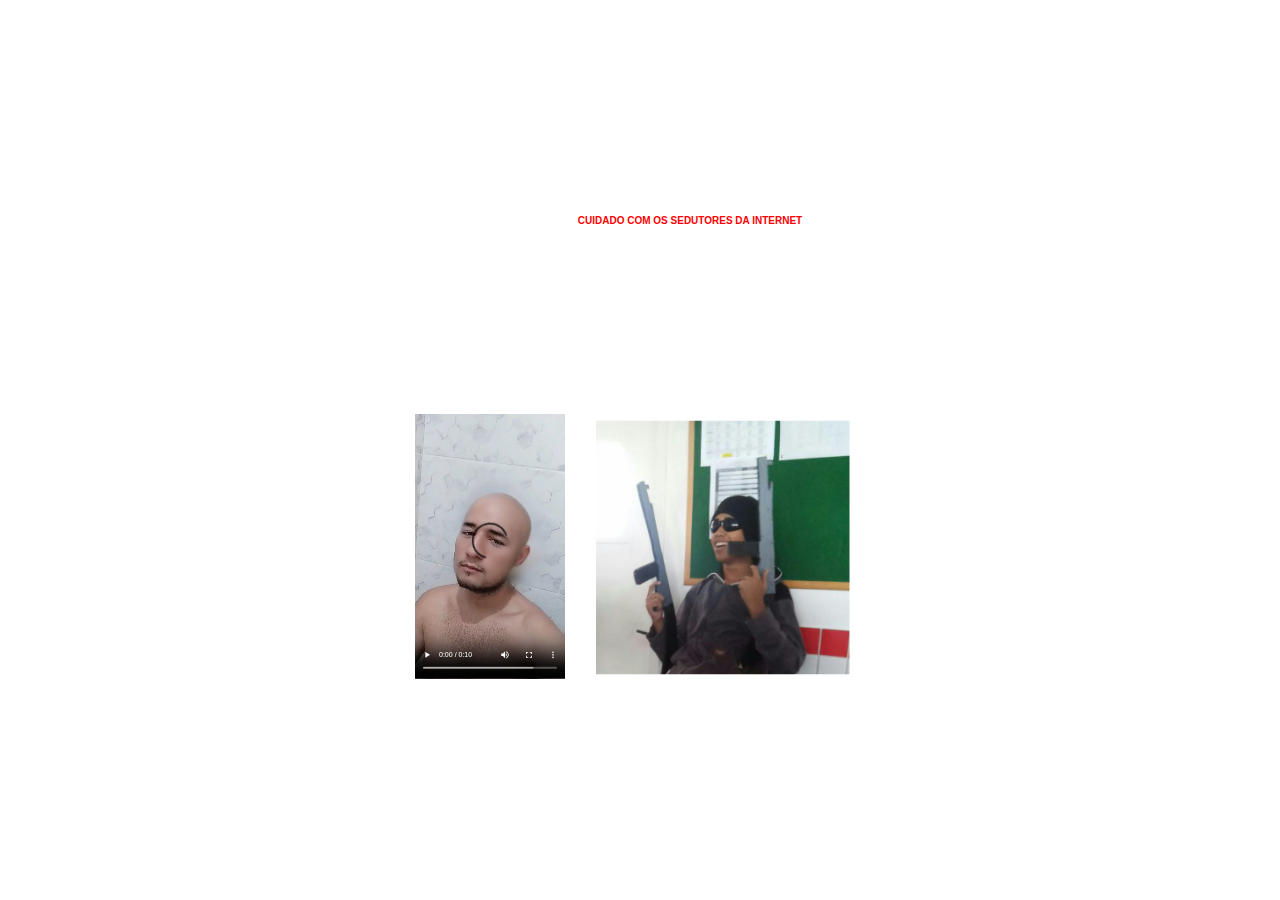
<file: imagens.html>
<!DOCTYPE html>
<html lang="pt-br">
<head>
    <meta charset="UTF-8">
    <meta http-equiv="X-UA-Compatible" content="IE=edge">
    <meta name="viewport" content="width=device-width, initial-scale=1.0">
    <title>DOCS</title>
    <link rel="stylesheet" href="style.css">
</head>
<body>
    <div class="ti">
        <h1 >CUIDADO COM OS SEDUTORES DA INTERNET</h1>
    </div>
    
   <div class="conteudo">
    
   <div class="eli">
    <img src="imagens/eli com arma.jpg" alt="">
   </div>
    <div class="joan">
        <video controls autoplay src="imagens/joan careca.mp4" type="video/mp4" width="300"></video>
    </div>
   </div>
    
</body>
</html>
</file>
<file: style.css>
<style>
@import url('https://fonts.googleapis.com/css2?family=Poppins:ital,wght@1,300&display=swap');
</style>
<style>
@import url('https://fonts.googleapis.com/css2?family=Poppins:ital,wght@1,300&family=Ubuntu:ital,wght@1,300&display=swap');
</style>


* {
    margin: 0;
    padding: 0;
    box-sizing: border-box;
}


main {
    display: flex;
    align-items: center;
    justify-content: center;
    flex-direction: column;
    gap: 10px;
    font-family: 'Ubuntu', sans-serif;
    height: 90vh;
    

}

img {
    height: 195px;

}

.formulario {
    display: flex;
    align-items: center;
    justify-content: center;
    flex-direction: column;
    gap: 10px;
    border-top: 1000px;
    padding: 50px 50px 30px 50px;
    scale: 1.2;
}

.formulario-email {
    gap: 15px;
    display: flex;
    border:solid 0.5px gray;
    border-radius: 10px;
    padding: 10px 10px 10px 10px;
    justify-content: end;
    
}

.formulario-senha {
    gap: 15px;
    display: flex;
    border:solid 0.5px gray;
    border-radius: 10px;
    padding: 10px 10px 10px 10px;
    justify-content: end;
    
}

#emial {
    border: none;
    justify-content: space-between;


}

#senha {
    border: none;
    justify-content: space-between;


}

.botao {
    padding: 20px;
}

button {
    text-decoration: none;
    padding: 10px 75px 10px 75px;
    background-color: darkblue;
    color: white;
    border-radius: 15px;
    border: none;
    scale: 1.2;
    font-family: 'Ubuntu', sans-serif;

    
}

button:hover {
    scale: 1.3;
    cursor: pointer;
}

.esqueceu a {
    text-decoration: none;
    color: black;
    padding-top: 20px;
    font-size: small;

}

input {
    outline: none;
    padding: 1px;
    font-size: 12px;
    width: 250px;
}


.rodape {
    display: flex;
    flex-direction: row;
    justify-content: flex-end;
    font-family: 'Ubuntu', sans-serif;
    
    bottom: 0;
    
}

.menu-rodape {
    display: flex;
    gap: 15px;
    font-size: 12px;
    justify-content: flex-end;
    
}

.botao a {
    text-decoration: none;
    background-color: darkblue;
    padding: 15px 75px 15px 75px;
    border-radius: 10px;
    border: none;
    color: white;
}

.botao a:hover {
    text-decoration: none;
    background-color: rgb(9, 9, 187);
    padding: 15px 75px 15px 75px;
    border-radius: 10px;
    border: none;
    color: white;
    scale: 2;
}

.eli {
    width: 300px;
    display: flex;
    scale:1.3;
    
}


.conteudo {
    display: flex;
    flex-direction: row-reverse;
    align-items: center;
    justify-content: center;
    margin-top: 50px;
    gap: 1px;

    
    
}

.joan {
    display: flex;
    scale: 0.5;
}

.ti {
    display: flex;
    align-items: center;
    justify-content: center;
    padding-left: 100px;
    font-family: 'Ubuntu', sans-serif;
    font-size: 5px;
    color: red;
   padding-top: 200px;
}
</file>
